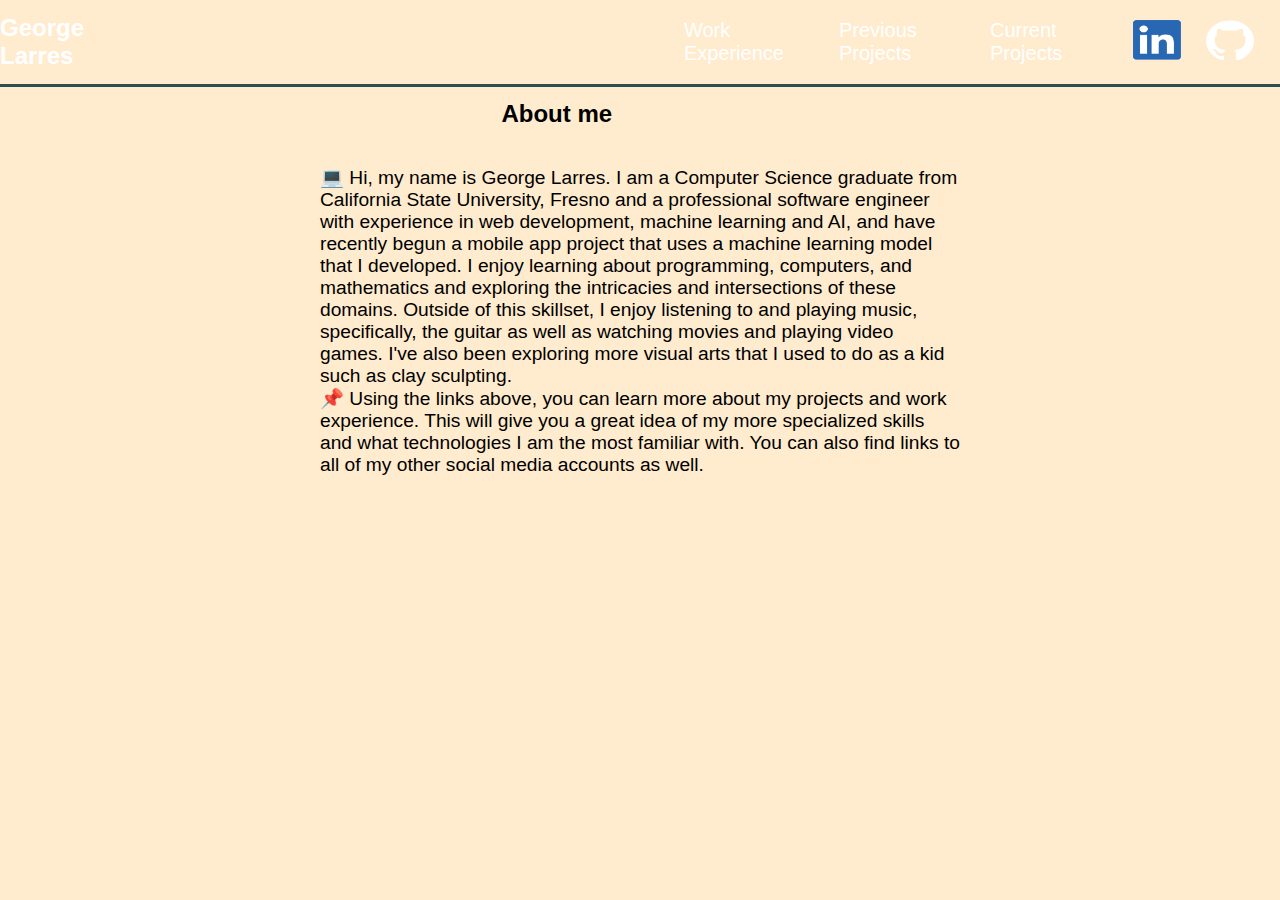
<file: index.html>
<!DOCTYPE html>
<html lang="en">

<head>
    <meta charset="UTF-8">
    <meta name="viewport" content="width=device-width, initial-scale=1.0">
    <title>George Larres</title>
    <link rel="stylesheet" href="style.css">
</head>

<body>
    <div class="topHeader">
        <h1><a href="index.html">George Larres</a></h1>
        <ul class="navbar">
            <li><a href="experience.html">Work Experience</a></li>
            <li><a href="prevprojects.html">Previous Projects</a></li>
            <li><a href="currprojects.html">Current Projects</a></li>
        </ul>
        <a href="https://www.linkedin.com/in/george-larres/" target="_blank"><img src="img/LI-In-Bug.png"
                alt="LinkedIn logo"></a>
        <a href="https://github.com/Nerdeee" target="_blank"><img src="img/github-mark-white.png" alt="GitHub logo"></a>
    </div>
    <div class="content">
        <h2 class="pageHeader">About me</h2>
        <div class="indexContent">
            <p class="p1">&#128187; Hi, my name is George Larres. I am a Computer Science graduate from California State
                University,
                Fresno and a professional software engineer with experience in web development, machine learning and AI,
                and
                have
                recently begun a mobile app project that uses a machine learning model that I developed. I enjoy
                learning
                about programming, computers, and mathematics and exploring the intricacies and intersections of these
                domains. Outside of this skillset, I enjoy listening to and playing music, specifically, the guitar as
                well
                as watching movies and playing video games. I've also been exploring more visual arts that I used to do
                as a
                kid such as clay sculpting.
            </p>
            <p class="p2">
                &#128204; Using the links above, you can learn more about my projects and work experience. This will
                give
                you
                a great
                idea of my more specialized skills and what technologies
                I am the most familiar with. You can also find links to all of my other social media accounts as well.
            </p>
        </div>
    </div>
</body>

</html>
</file>
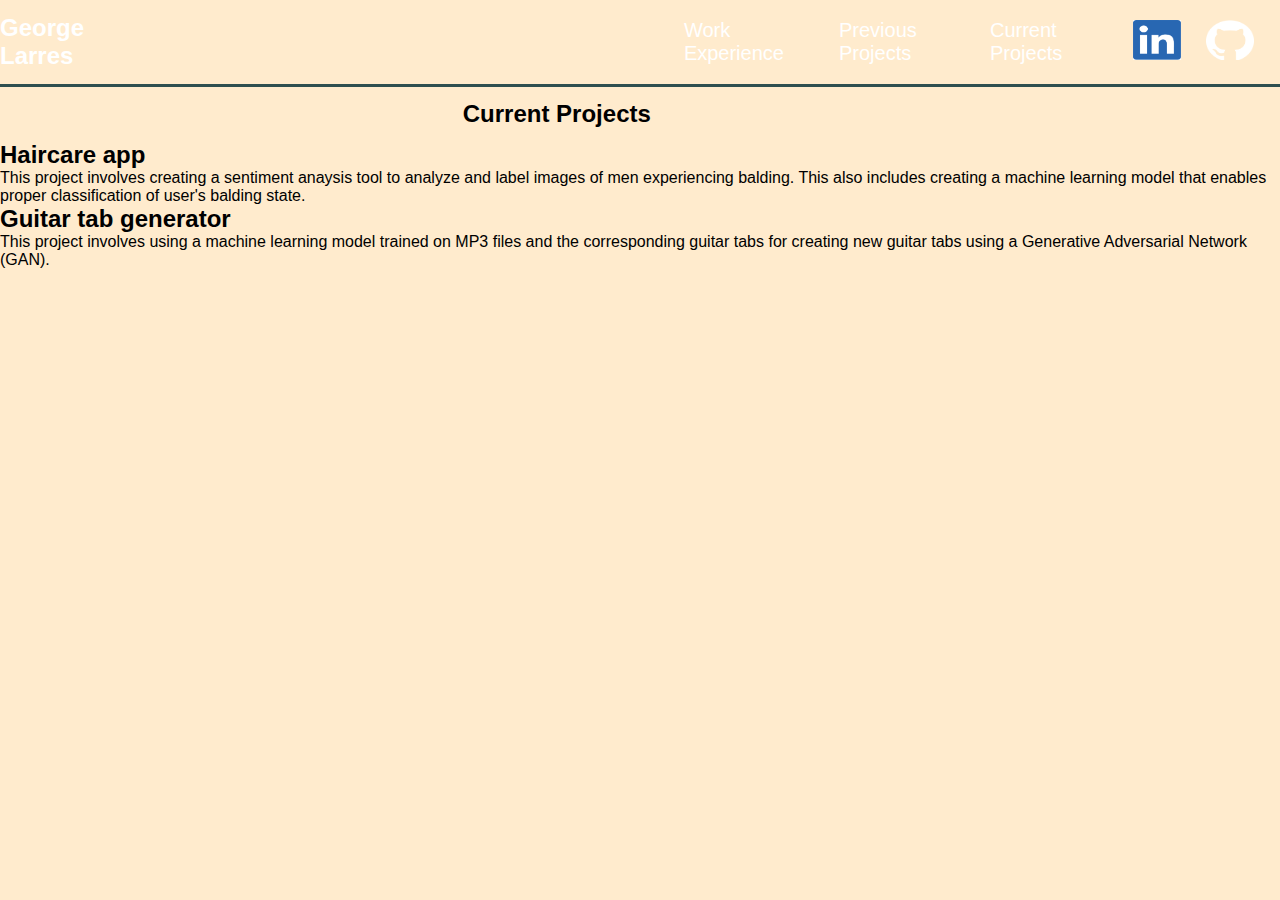
<file: currprojects.html>
<!DOCTYPE html>
<html lang="en">

<head>
    <meta charset="UTF-8">
    <meta name="viewport" content="width=device-width, initial-scale=1.0">
    <title>George's Current Projects</title>
    <link rel="stylesheet" href="style.css">
</head>

<body>
    <div class="topHeader">
        <h1><a href="index.html">George Larres</a></h1>
        <ul class="navbar">
            <li><a href="experience.html">Work Experience</a></li>
            <li><a href="prevprojects.html">Previous Projects</a></li>
            <li><a href="currprojects.html">Current Projects</a></li>
        </ul>
        <a href="https://www.linkedin.com/in/george-larres/" target="_blank"><img src="img/LI-In-Bug.png"
                alt="LinkedIn logo"></a>
        <a href="https://github.com/Nerdeee" target="_blank"><img src="img/github-mark-white.png" alt="GitHub logo"></a>
    </div>
    <div class="content">
        <h2 class="pageHeader">Current Projects</h2>
        <div class="currprojects_col1">
            <h2>Haircare app</h2>
            <p>This project involves creating a sentiment anaysis tool to analyze and label images of men experiencing
                balding. This also includes creating
                a machine learning model that enables proper classification of user's balding state.
            </p>
        </div>
        <div class="currprojects_col2">
            <h2>Guitar tab generator</h2>
            <p>This project involves using a machine learning model trained on MP3 files and the corresponding guitar
                tabs
                for creating new guitar tabs
                using a Generative Adversarial Network (GAN).
            </p>
        </div>
    </div>
</body>

</html>
</file>
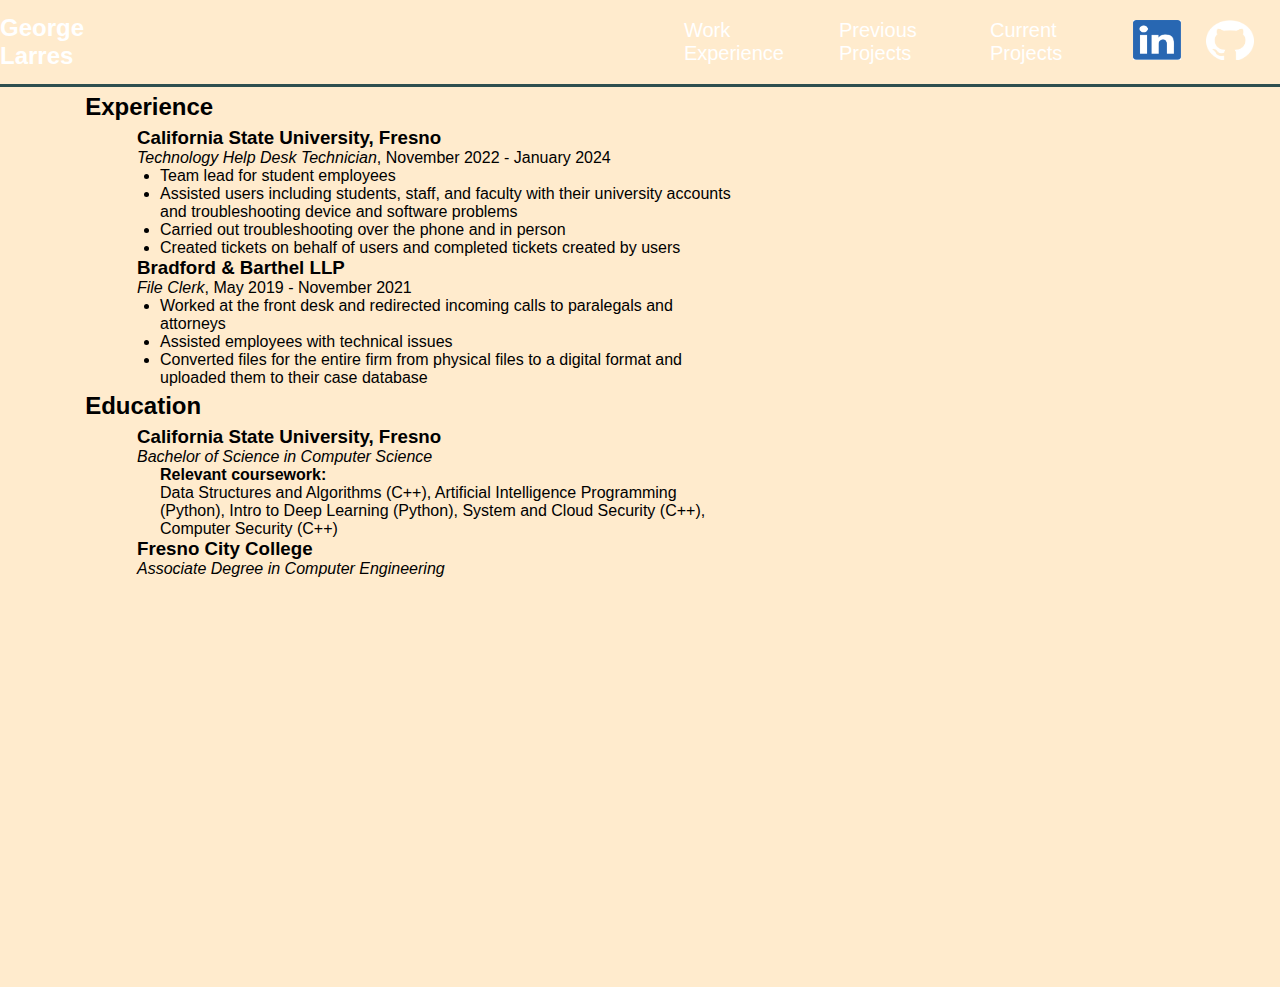
<file: experience.html>
<!DOCTYPE html>
<html lang="en">

<head>
    <meta charset="UTF-8">
    <meta name="viewport" content="width=device-width, initial-scale=1.0">
    <title>George's Experience</title>
    <link rel="stylesheet" href="style.css">
</head>

<body>
    <div class="topHeader">
        <h1><a href="index.html">George Larres</a></h1>
        <ul class="navbar">
            <li><a href="experience.html">Work Experience</a></li>
            <li><a href="prevprojects.html">Previous Projects</a></li>
            <li><a href="currprojects.html">Current Projects</a></li>
        </ul>
        <a href="https://www.linkedin.com/in/george-larres/" target="_blank"><img src="img/LI-In-Bug.png"
                alt="LinkedIn logo"></a>
        <a href="https://github.com/Nerdeee" target="_blank"><img src="img/github-mark-white.png" alt="GitHub logo"></a>
    </div>
    <div class="content">
        <div class="experienceDiv">
            <div class="workExperienceDiv">
                <h2 class="pageHeader">Experience</h2>
                <div class="workExperience1">
                    <h3 class="experienceName">California State University, Fresno</h3>
                    <p class="positionTitle"><i>Technology Help Desk Technician</i>, November 2022 - January 2024</p>
                    <ul>
                        <li>Team lead for student employees</li>
                        <li>Assisted users including students, staff, and faculty with their university accounts and
                            troubleshooting
                            device and
                            software problems</li>
                        <li>Carried out troubleshooting over the phone and in person</li>
                        <li>Created tickets on behalf of users and completed tickets created by users</li>
                    </ul>
                </div>
                <div class="workExperience2">
                    <h3 class="experienceName">Bradford & Barthel LLP</h3>
                    <p class="positionTitle"><i>File Clerk</i>, May 2019 - November 2021</p>
                    <ul>
                        <li>Worked at the front desk and redirected incoming calls to paralegals and attorneys</li>
                        <li>Assisted employees with technical issues</li>
                        <li>Converted files for the entire firm from physical files to a digital format and uploaded
                            them to
                            their
                            case database</li>
                    </ul>
                </div>
            </div>
            <div class="educationExperience">
                <h2 class="pageHeader">Education</h2>
                <div class="educationFS">
                    <h3 class="experienceName">California State University, Fresno</h3>
                    <p class="educationDetails"><i>Bachelor of Science in Computer Science</i></p>
                    <p class="relCoursework">
                    <h4>Relevant coursework:</h4> Data Structures and Algorithms (C++), Artificial Intelligence
                    Programming
                    (Python), Intro to
                    Deep Learning (Python), System and Cloud Security (C++), Computer Security (C++)</p>
                    </p>
                </div>
                <div class="educationFCC">
                    <h3 class="experienceName">Fresno City College</h3>
                    <p class="educationDetails"><i>Associate Degree in Computer Engineering</i></p>
                </div>
            </div>
        </div>
    </div>
</body>

</html>
</file>
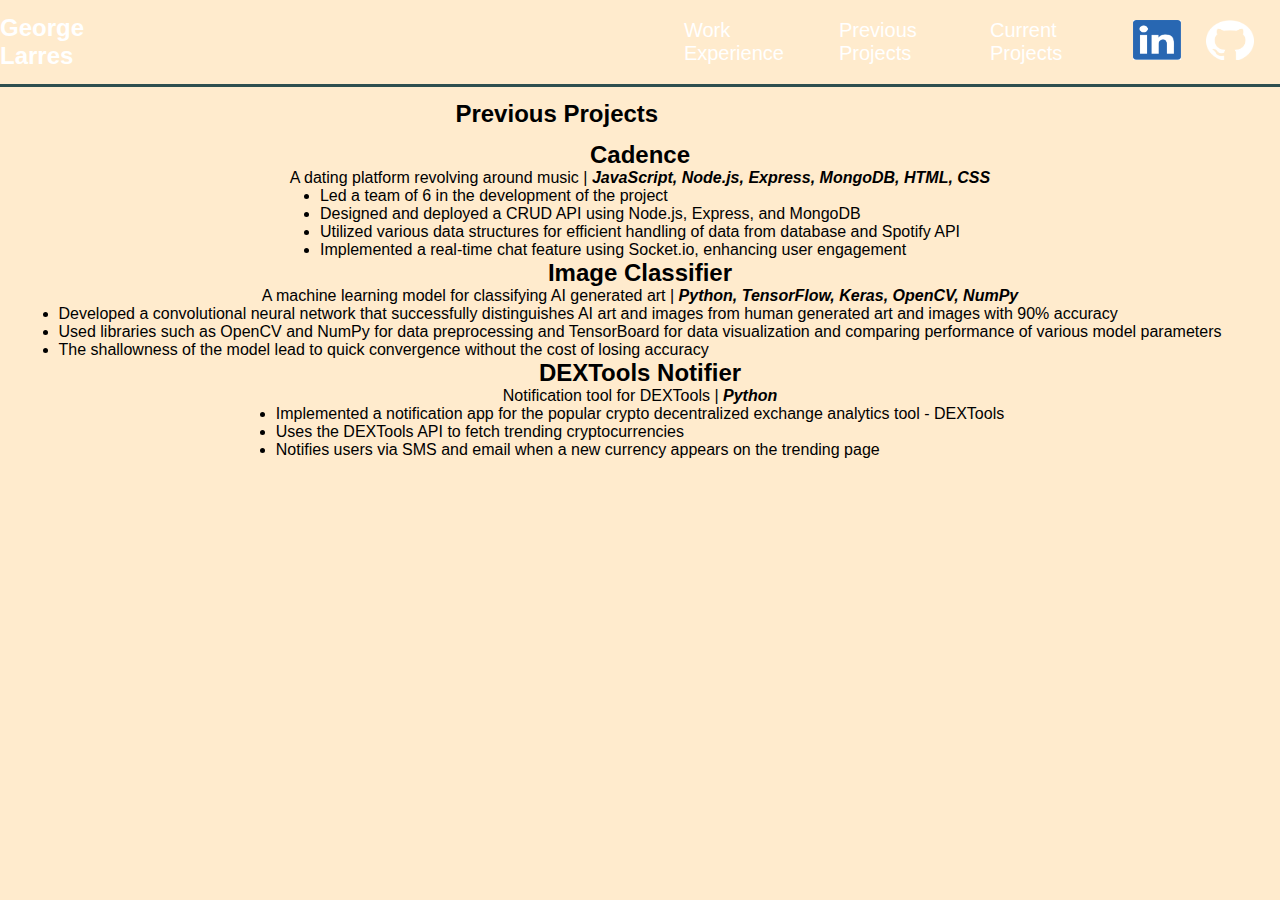
<file: prevprojects.html>
<!DOCTYPE html>
<html lang="en">

<head>
    <meta charset="UTF-8">
    <meta name="viewport" content="width=device-width, initial-scale=1.0">
    <title>George's Previous Projects</title>
    <link rel="stylesheet" href="style.css">
</head>

<body>
    <div class="topHeader">
        <h1><a href="index.html">George Larres</a></h1>
        <ul class="navbar">
            <li><a href="experience.html">Work Experience</a></li>
            <li><a href="prevprojects.html">Previous Projects</a></li>
            <li><a href="currprojects.html">Current Projects</a></li>
        </ul>
        <a href="https://www.linkedin.com/in/george-larres/" target="_blank"><img src="img/LI-In-Bug.png"
                alt="LinkedIn logo"></a>
        <a href="https://github.com/Nerdeee" target="_blank"><img src="img/github-mark-white.png" alt="GitHub logo"></a>
    </div>
    <div class="content">
        <h2 class="pageHeader">Previous Projects</h2>
        <h2>Cadence</h2>
        <p>A dating platform revolving around music | <b><i>JavaScript, Node.js, Express, MongoDB, HTML, CSS</i></b></p>
        <ul class="prevProjectsList1">
            <li>Led a team of 6 in the development of the project</li>
            <li>Designed and deployed a CRUD API using Node.js, Express, and MongoDB</li>
            <li>Utilized various data structures for efficient handling of data from database and Spotify API</li>
            <li>Implemented a real-time chat feature using Socket.io, enhancing user engagement</li>
        </ul>
        <h2>Image Classifier</h2>
        <p>A machine learning model for classifying AI generated art | <b><i>Python, TensorFlow, Keras, OpenCV,
                    NumPy</i></b></p>
        <ul class="prevProjectsList2">
            <li>Developed a convolutional neural network that successfully distinguishes AI art and images from human
                generated art and images with 90% accuracy</li>
            <li>Used libraries such as OpenCV and NumPy for data preprocessing and TensorBoard for data visualization
                and
                comparing performance of various model parameters</li>
            <li>The shallowness of the model lead to quick convergence without the cost of losing accuracy</li>
        </ul>
        <h2>DEXTools Notifier</h2>
        <p>Notification tool for DEXTools | <b><i>Python</i></b></p>
        <ul class="prevProjectsList3">
            <li>Implemented a notification app for the popular crypto decentralized exchange analytics tool - DEXTools
            </li>
            <li>Uses the DEXTools API to fetch trending cryptocurrencies</li>
            <li>Notifies users via SMS and email when a new currency appears on the trending page</li>
        </ul>
    </div>
</body>

</html>
</file>
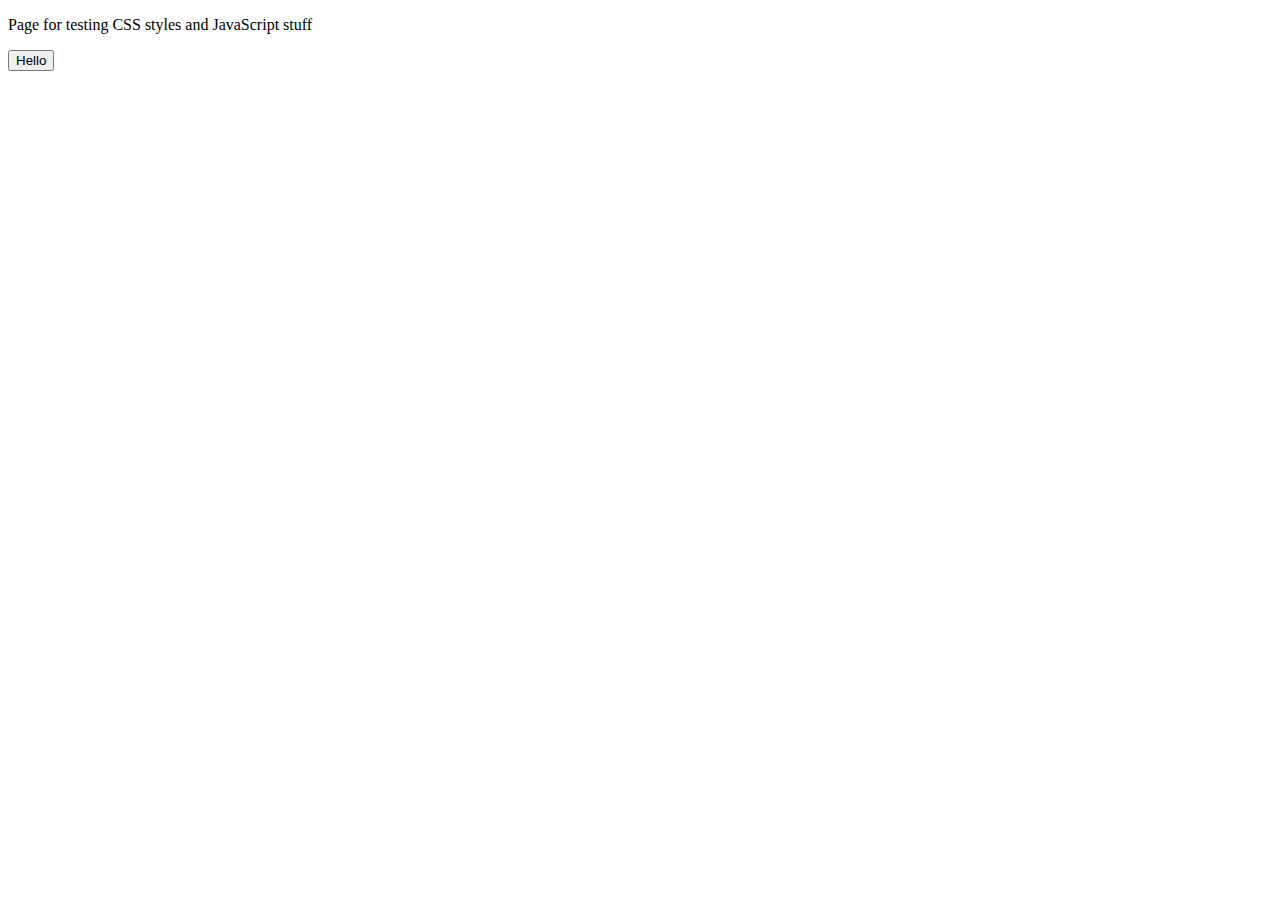
<file: test.html>
<!DOCTYPE html>
<html lang="en">

<head>
    <meta charset="UTF-8">
    <meta name="viewport" content="width=device-width, initial-scale=1.0">
    <script src="script.js" defer></script>
    <title>Test page</title>
</head>

<body>
    <div>
        <p>Page for testing CSS styles and JavaScript stuff</p>
        <button type="submit" class="testBtn">Hello</button>
    </div>
</body>

</html>
</file>
<file: style.css>
* {
    margin: 0;
    padding: 0;
    font-family: Verdana, Geneva, Tahoma, sans-serif;
}

html,
body {
    background-color: blanchedalmond;
    height: 100%;
    margin: 0;
    background-size: cover;
}

.topHeader {
    display: flex;
    justify-content: flex-end;
    align-items: center;
    border-style: solid;
    gap: 2%;
    padding-right: 2%;
    border-bottom-width: 3px;
    border-width: 0px 0px 3px 0px;
    border-bottom-color: darkslategrey;
}

.topHeader img {
    width: 3em;
    height: 2.5em;
    margin: 0;
    padding: 0;
}

.topHeader a:hover {
    background-color: #575757;
    border-radius: 4px;
}

.topHeader h1 {
    margin-right: 41%;
    font-size: 1.5em;
}

h1 a {
    text-decoration: none;
    color: white;
}

.navbar {
    list-style-type: none;
    display: flex;
    justify-content: center;
}

.navbar a {
    color: white;
    text-decoration: none;
    display: block;
    padding: 14px 20px;
}

.navbar a:hover {
    background-color: #575757;
    border-radius: 4px;
}

.navbar li {
    font-size: 20px;
    padding: 5px;
    padding-right: 10px;
    margin: 0;
}

.content {
    display: grid;
    place-items: center;
    flex-grow: 1;
}

.indexContent {
    margin: 0 auto;
    margin-top: 2%;
    font-size: 120%;
    width: 50%;
}

/* Experience Page styling */

.pageHeader {
    margin-left: -13%;
    margin-top: 1%;
    margin-bottom: 1%;
}

.experienceDiv {
    box-sizing: border-box;
    width: 45%;
    max-width: 45%;
    margin-left: -30%;
    min-height: 100vh;
}

.experienceName {
    margin-left: -4%;
}

.positionTitle {
    margin-left: -4%;
}

.educationDetails {
    margin-left: -4%;
}
</file>
